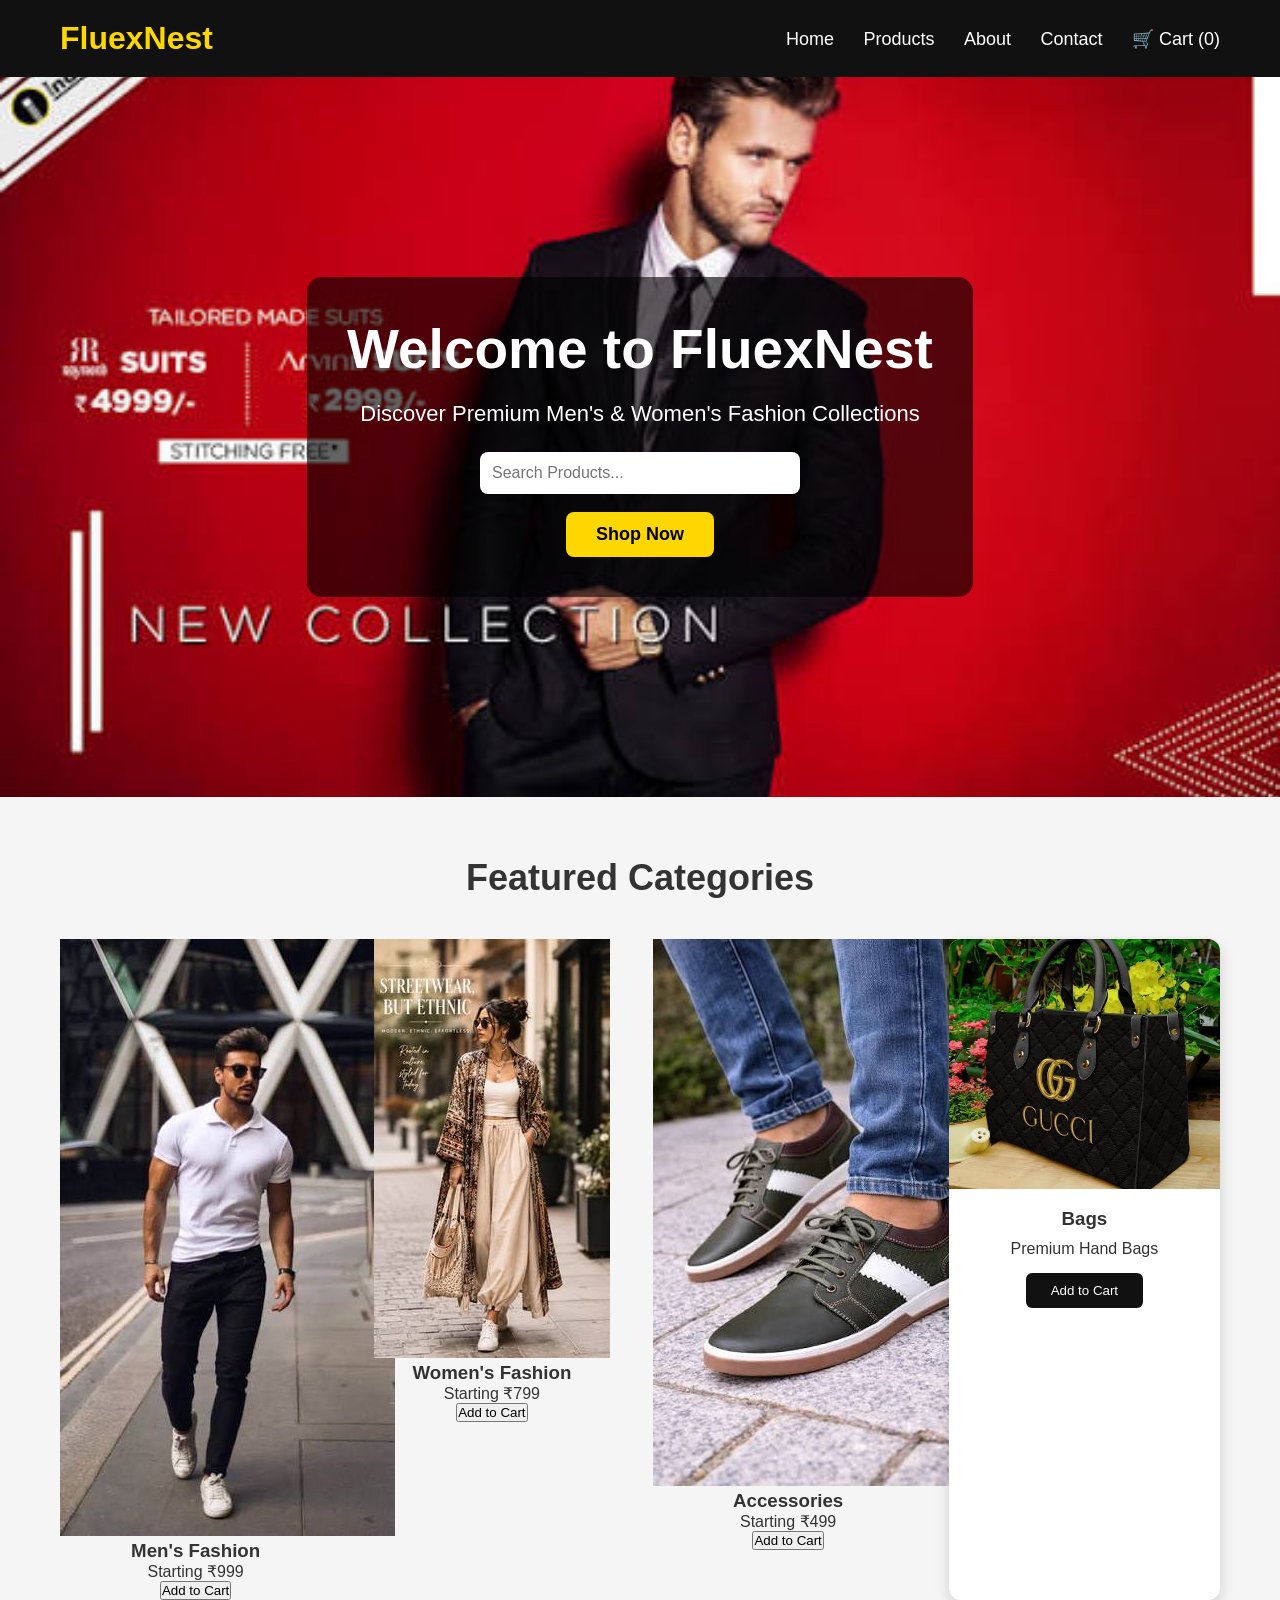
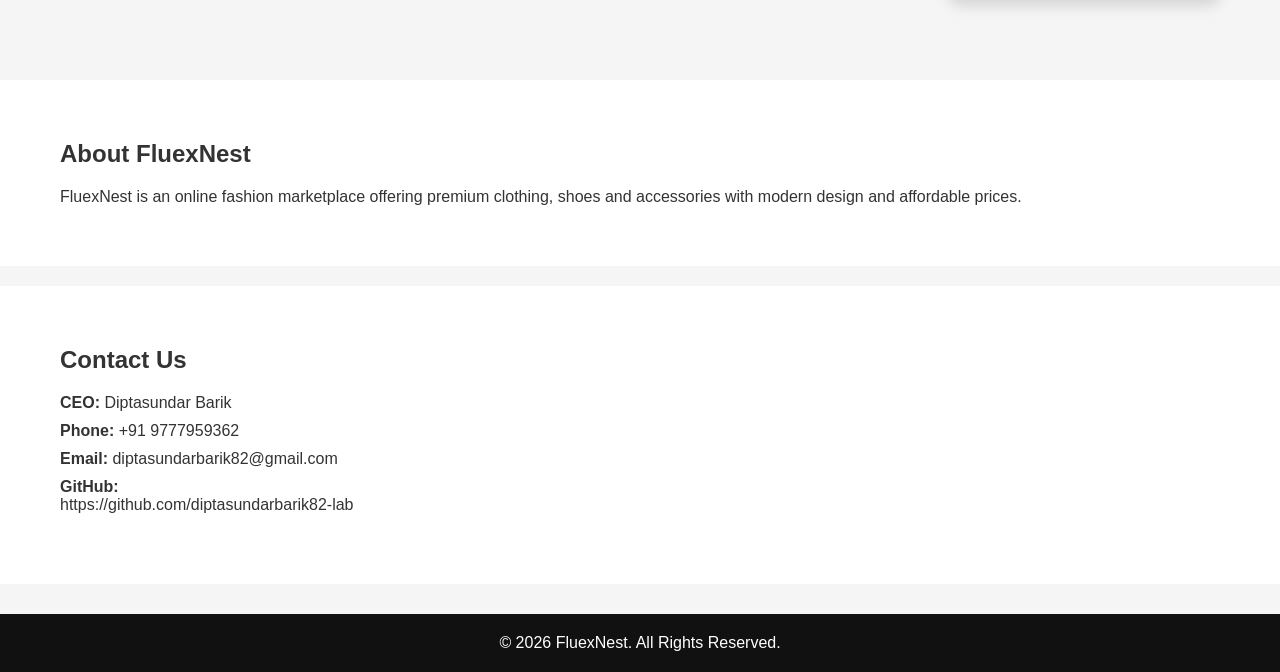
<file: index.html>
<!DOCTYPE html>
<html lang="en">
<head>
    <meta charset="UTF-8">
    <meta name="viewport" content="width=device-width, initial-scale=1.0">
    <title>FluexNest | Premium Fashion</title>
    <link rel="stylesheet" href="style.css">
</head>
<body>

<header>
    <div class="logo">FluexNest</div>

  
  <nav>
    <a href="#">Home</a>
    <a href="#products">Products</a>
    <a href="#about">About</a>
    <a href="#contact">Contact</a>

  <a href="cart.html">🛒 Cart (<span id="cart-count">0</span>)</a>
</nav>
</header>

<section class="hero">
    <div class="hero-content">
        <h1>Welcome to FluexNest</h1>
        <p>Discover Premium Men's & Women's Fashion Collections</p>

        <input type="text" id="searchBox" placeholder="Search Products...">

        <br><br>

        <button onclick="shopNow()">Shop Now</button>
    </div>
</section>

<section id="products" class="products">

<h2>Featured Categories</h2>

<div class="product-grid">

<div class="product-card">
    <img src="images/men.jpg" alt="Men's Fashion">
    <h3>Men's Fashion</h3>
    <p class="price">Starting ₹999</p>
    <button class="add-cart">Add to Cart</button>
</div>

<div class="product-card">
    <img src="images/women.jpg" alt="Women's Fashion">
    <h3>Women's Fashion</h3>
    <p class="price">Starting ₹799</p>
 <button class="add-cart">Add to Cart</button>
</div>

<div class="product-card">
    <img src="images/shoes.jpg" alt="Accessories">
    <h3>Accessories</h3>
    <p class="price">Starting ₹499</p>
   <button class="add-cart">Add to Cart</button>
</div>

<div class="card">
<img src="images/bag.jpg" alt="Bag">
<h3>Bags</h3>
<p>Premium Hand Bags</p>
<button class="add-cart">Add to Cart</button>
</div>

</div>

</section>

<section id="about" class="about">

<h2>About FluexNest</h2>

<p>
FluexNest is an online fashion marketplace offering premium clothing,
shoes and accessories with modern design and affordable prices.
</p>

</section>

<section id="contact" class="contact">

<h2>Contact Us</h2>

<p><strong>CEO:</strong> Diptasundar Barik</p>

<p><strong>Phone:</strong> +91 9777959362</p>

<p><strong>Email:</strong> diptasundarbarik82@gmail.com</p>

<p><strong>GitHub:</strong><br>
https://github.com/diptasundarbarik82-lab
</p>

</section>

<footer>

<p>© 2026 FluexNest. All Rights Reserved.</p>

</footer>

<script src="script.js"></script>

</body>
</html>
</file>
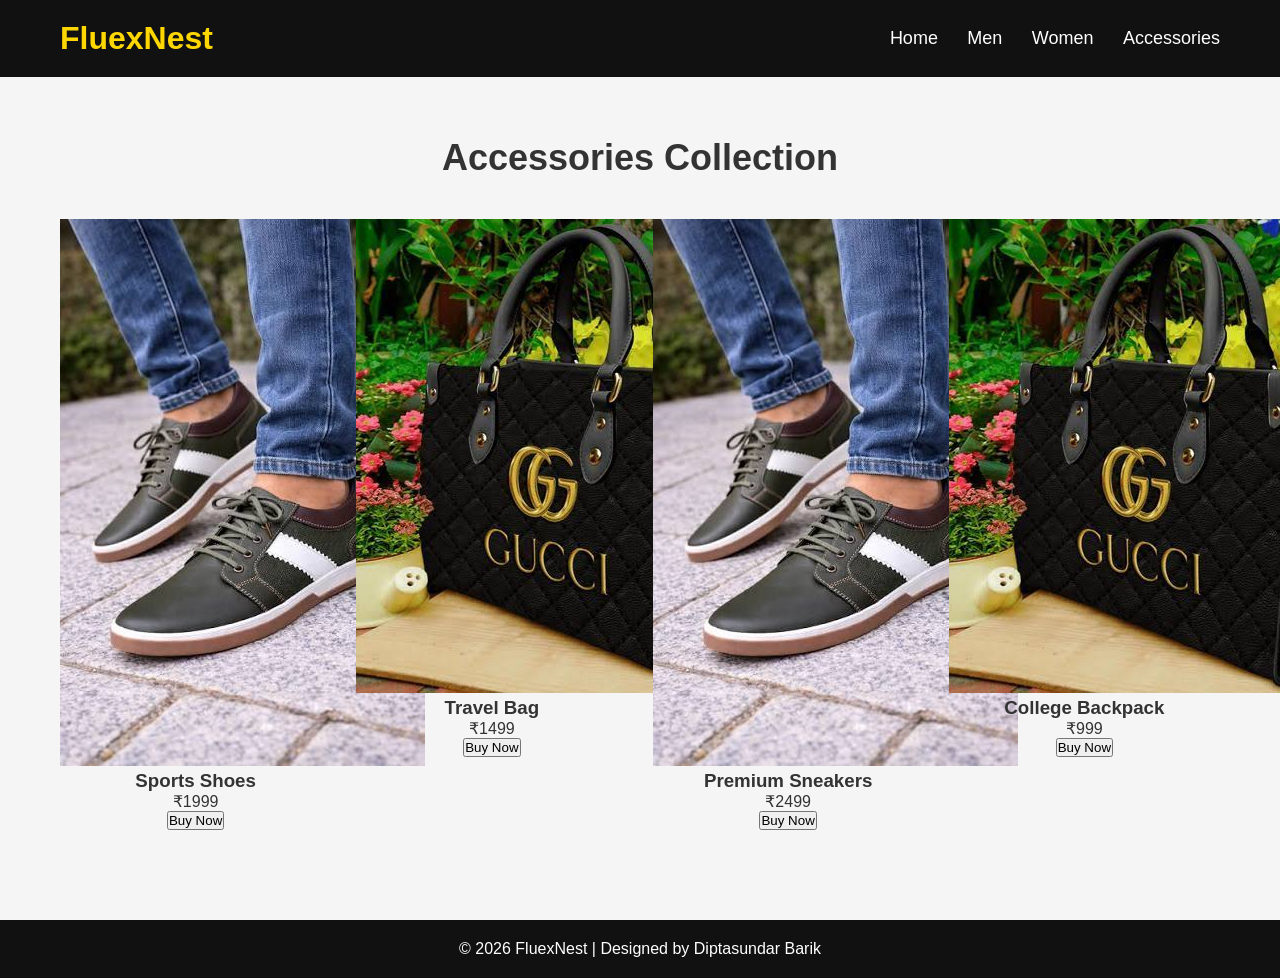
<file: accessories.html>
<!DOCTYPE html>
<html lang="en">
<head>
    <meta charset="UTF-8">
    <meta name="viewport" content="width=device-width, initial-scale=1.0">
    <title>Accessories | FluexNest</title>
    <link rel="stylesheet" href="style.css">
</head>
<body>

<header>
    <div class="logo">FluexNest</div>

    <nav>
        <a href="index.html">Home</a>
        <a href="men.html">Men</a>
        <a href="women.html">Women</a>
        <a href="accessories.html">Accessories</a>
    </nav>
</header>

<section class="products">

<h2>Accessories Collection</h2>

<div class="product-grid">

<div class="product-card">
<img src="images/shoes.jpg" alt="Shoes">
<h3>Sports Shoes</h3>
<p class="price">₹1999</p>
<button>Buy Now</button>
</div>

<div class="product-card">
<img src="images/bag.jpg" alt="Bag">
<h3>Travel Bag</h3>
<p class="price">₹1499</p>
<button>Buy Now</button>
</div>

<div class="product-card">
<img src="images/shoes.jpg" alt="Sneakers">
<h3>Premium Sneakers</h3>
<p class="price">₹2499</p>
<button>Buy Now</button>
</div>

<div class="product-card">
<img src="images/bag.jpg" alt="Backpack">
<h3>College Backpack</h3>
<p class="price">₹999</p>
<button>Buy Now</button>
</div>

</div>

</section>

<footer>
<p>© 2026 FluexNest | Designed by Diptasundar Barik</p>
</footer>

<script src="script.js"></script>

</body>
</html>
</file>
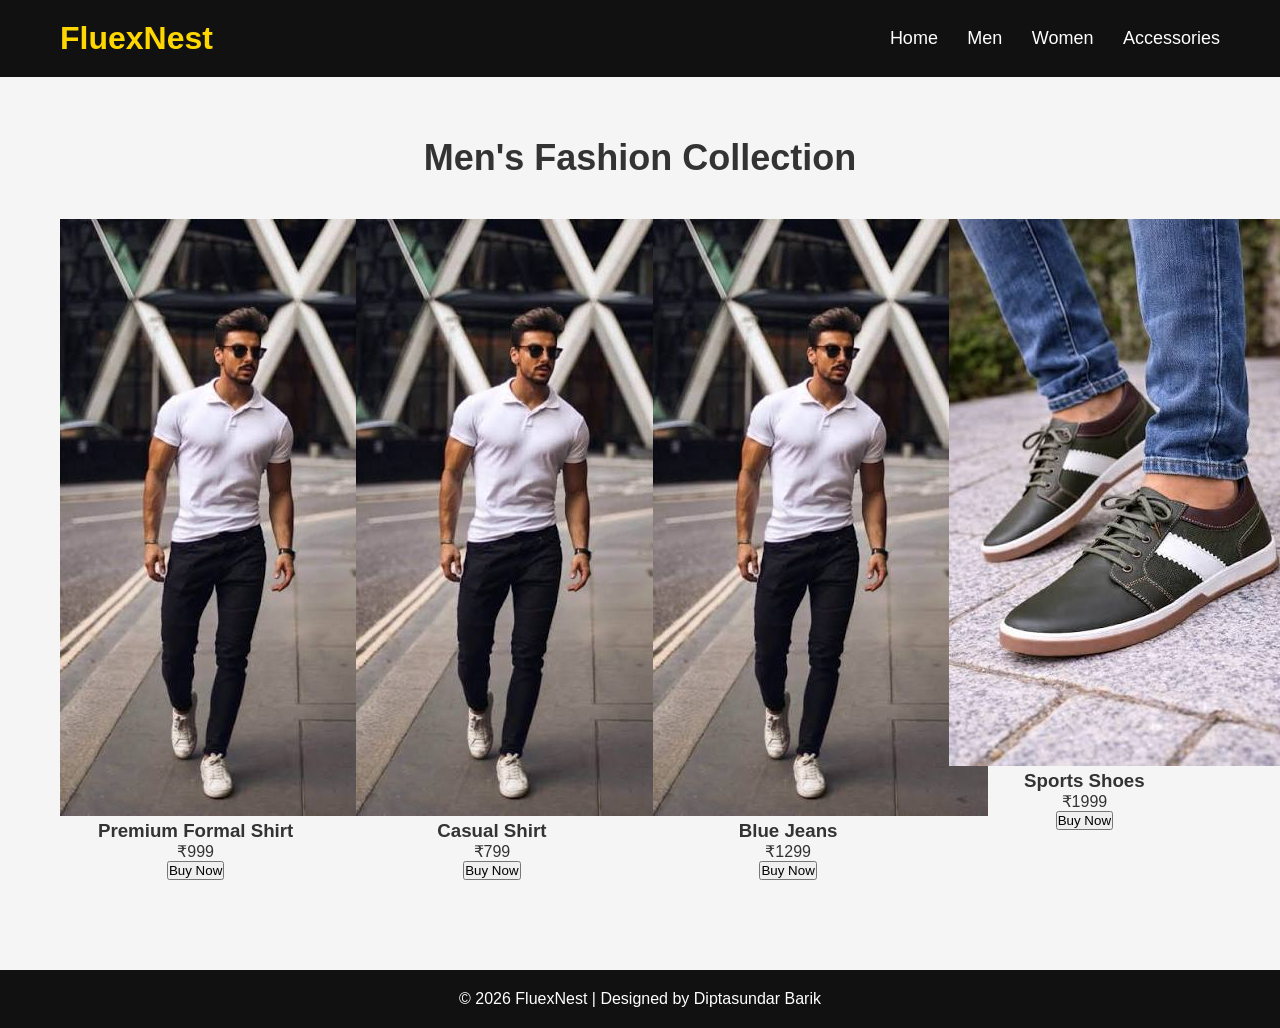
<file: men.html>
<!DOCTYPE html>
<html lang="en">
<head>
    <meta charset="UTF-8">
    <meta name="viewport" content="width=device-width, initial-scale=1.0">
    <title>Men's Fashion | FluexNest</title>
    <link rel="stylesheet" href="style.css">
</head>
<body>

<header>
    <div class="logo">FluexNest</div>

    <nav>
        <a href="index.html">Home</a>
        <a href="men.html">Men</a>
        <a href="women.html">Women</a>
        <a href="accessories.html">Accessories</a>
    </nav>
</header>

<section class="products">

<h2>Men's Fashion Collection</h2>

<div class="product-grid">

<div class="product-card">
<img src="images/men.jpg" alt="Formal Shirt">
<h3>Premium Formal Shirt</h3>
<p class="price">₹999</p>
<button>Buy Now</button>
</div>

<div class="product-card">
<img src="images/men.jpg" alt="Casual Shirt">
<h3>Casual Shirt</h3>
<p class="price">₹799</p>
<button>Buy Now</button>
</div>

<div class="product-card">
<img src="images/men.jpg" alt="Jeans">
<h3>Blue Jeans</h3>
<p class="price">₹1299</p>
<button>Buy Now</button>
</div>

<div class="product-card">
<img src="images/shoes.jpg" alt="Shoes">
<h3>Sports Shoes</h3>
<p class="price">₹1999</p>
<button>Buy Now</button>
</div>

</div>

</section>

<footer>
<p>© 2026 FluexNest | Designed by Diptasundar Barik</p>
</footer>

<script src="script.js"></script>

</body>
</html>
</file>
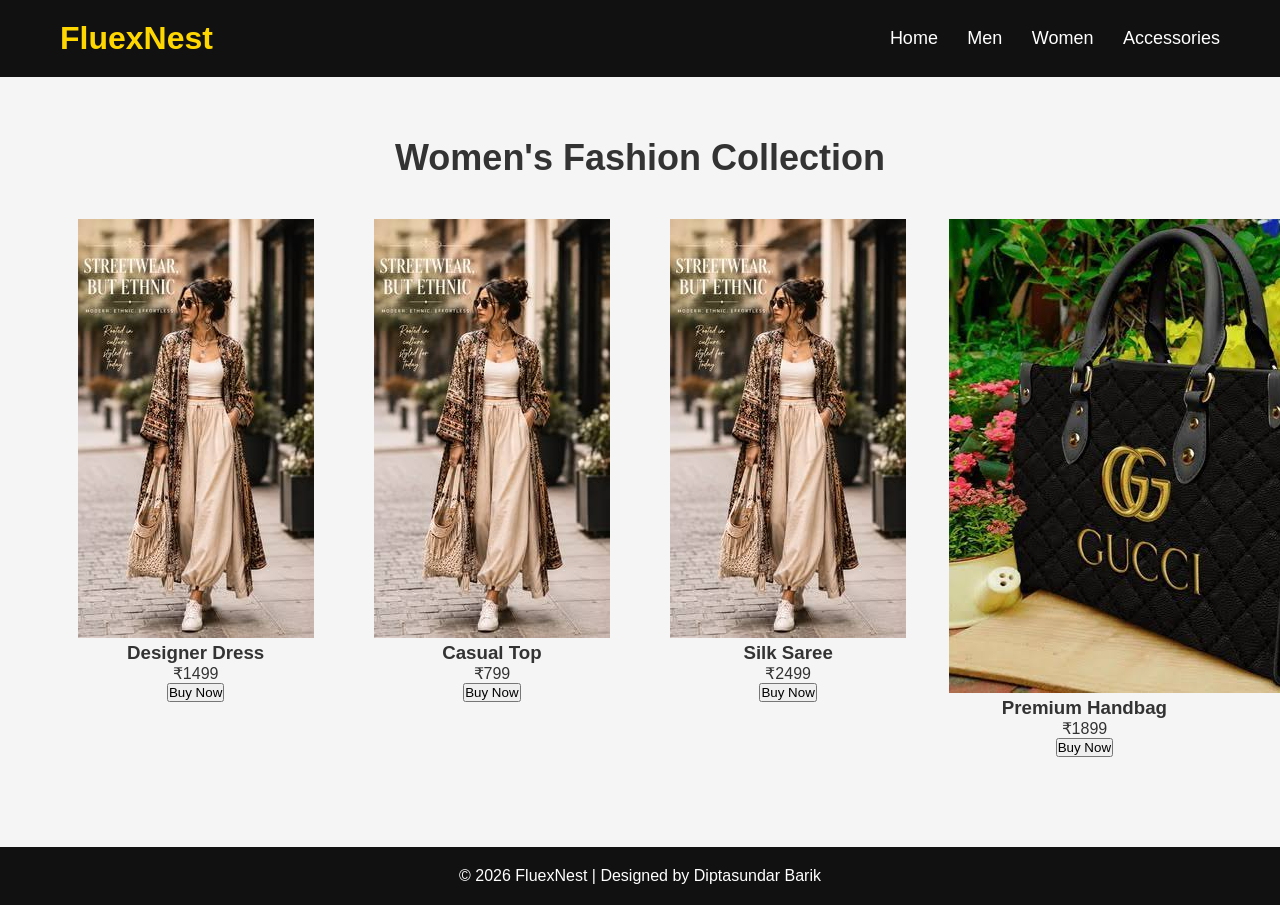
<file: women.html>
<!DOCTYPE html>
<html lang="en">
<head>
    <meta charset="UTF-8">
    <meta name="viewport" content="width=device-width, initial-scale=1.0">
    <title>Women's Fashion | FluexNest</title>
    <link rel="stylesheet" href="style.css">
</head>
<body>

<header>
    <div class="logo">FluexNest</div>

    <nav>
        <a href="index.html">Home</a>
        <a href="men.html">Men</a>
        <a href="women.html">Women</a>
        <a href="accessories.html">Accessories</a>
    </nav>
</header>

<section class="products">

<h2>Women's Fashion Collection</h2>

<div class="product-grid">

<div class="product-card">
<img src="images/women.jpg" alt="Dress">
<h3>Designer Dress</h3>
<p class="price">₹1499</p>
<button>Buy Now</button>
</div>

<div class="product-card">
<img src="images/women.jpg" alt="Top">
<h3>Casual Top</h3>
<p class="price">₹799</p>
<button>Buy Now</button>
</div>

<div class="product-card">
<img src="images/women.jpg" alt="Saree">
<h3>Silk Saree</h3>
<p class="price">₹2499</p>
<button>Buy Now</button>
</div>

<div class="product-card">
<img src="images/bag.jpg" alt="Handbag">
<h3>Premium Handbag</h3>
<p class="price">₹1899</p>
<button>Buy Now</button>
</div>

</div>

</section>

<footer>
<p>© 2026 FluexNest | Designed by Diptasundar Barik</p>
</footer>

<script src="script.js"></script>

</body>
</html>
</file>
<file: style.css>
*{
    margin:0;
    padding:0;
    box-sizing:border-box;
    font-family:Arial, sans-serif;
}

body{
    background:#f5f5f5;
    color:#333;
}

header{
    background:#111;
    color:white;
    display:flex;
    justify-content:space-between;
    align-items:center;
    padding:20px 60px;
    position:sticky;
    top:0;
}

.logo{
    font-size:32px;
    font-weight:bold;
    color:gold;
}

nav a{
    color:white;
    text-decoration:none;
    margin-left:25px;
    font-size:18px;
    transition:0.3s;
}

nav a:hover{
    color:gold;
}

.hero{
    background:url("images/hero.jpg") center/cover no-repeat;
    height:80vh;
    display:flex;
    justify-content:center;
    align-items:center;
    text-align:center;
    color:white;
}

.hero-content{
    background:rgba(0,0,0,.6);
    padding:40px;
    border-radius:15px;
}

.hero h1{
    font-size:55px;
    margin-bottom:20px;
}

.hero p{
    font-size:22px;
    margin-bottom:25px;
}

#searchBox{
    width:320px;
    padding:12px;
    border:none;
    border-radius:8px;
    font-size:16px;
}

.hero button{
    padding:12px 30px;
    background:gold;
    border:none;
    border-radius:8px;
    font-size:18px;
    cursor:pointer;
    font-weight:bold;
}

.hero button:hover{
    background:orange;
}

.products{
    padding:60px;
    text-align:center;
}

.products h2{
    margin-bottom:40px;
    font-size:36px;
}

.product-grid{
    display:grid;
    grid-template-columns:repeat(auto-fit,minmax(250px,1fr));
    gap:25px;
}

.card{
    background:white;
    border-radius:12px;
    overflow:hidden;
    box-shadow:0 5px 15px rgba(0,0,0,.15);
    transition:.3s;
}

.card:hover{
    transform:translateY(-8px);
}

.card img{
    width:100%;
    height:250px;
    object-fit:cover;
}

.card h3{
    margin:15px 0 10px;
}

.card p{
    margin-bottom:15px;
}

.card button{
    margin-bottom:20px;
    padding:10px 25px;
    background:#111;
    color:white;
    border:none;
    border-radius:6px;
    cursor:pointer;
}

.card button:hover{
    background:gold;
    color:black;
}

.about,
.contact{
    padding:60px;
    background:white;
    margin-top:20px;
}

.about h2,
.contact h2{
    margin-bottom:20px;
}

.contact p{
    margin:10px 0;
}

footer{
    background:#111;
    color:white;
    text-align:center;
    padding:20px;
    margin-top:30px;
}

@media(max-width:768px){
    header{
        flex-direction:column;
    }

    nav{
        margin-top:15px;
    }

    nav a{
        display:block;
        margin:10px 0;
    }

    .hero h1{
        font-size:36px;
    }

    #searchBox{
        width:90%;
    }

    .products,
    .about,
    .contact{
        padding:30px;
        .product-card{
    background: white;
    border-radius: 12px;
    overflow: hidden;
    text-align: center;
    box-shadow: 0 4px 10px rgba(0,0,0,0.1);
    padding-bottom: 20px;
}

.product-card img{
    width: 100%;
    height: 220px;
    object-fit: cover;
}

.product-card h3{
    margin: 15px 0 8px;
    font-size: 24px;
}

.product-card p{
    color: #c2185b;
    font-size: 22px;
    font-weight: bold;
    margin-bottom: 15px;
}

.product-card button{
    background: #ff9800;
    color: white;
    border: none;
    padding: 12px 30px;
    border-radius: 8px;
    cursor: pointer;
    font-size: 16px;
    font-weight: bold;
    transition: 0.3s;
}

.product-card button:hover{
    background: #e68900;
    transform: scale(1.05);
}
    }
}
</file>
